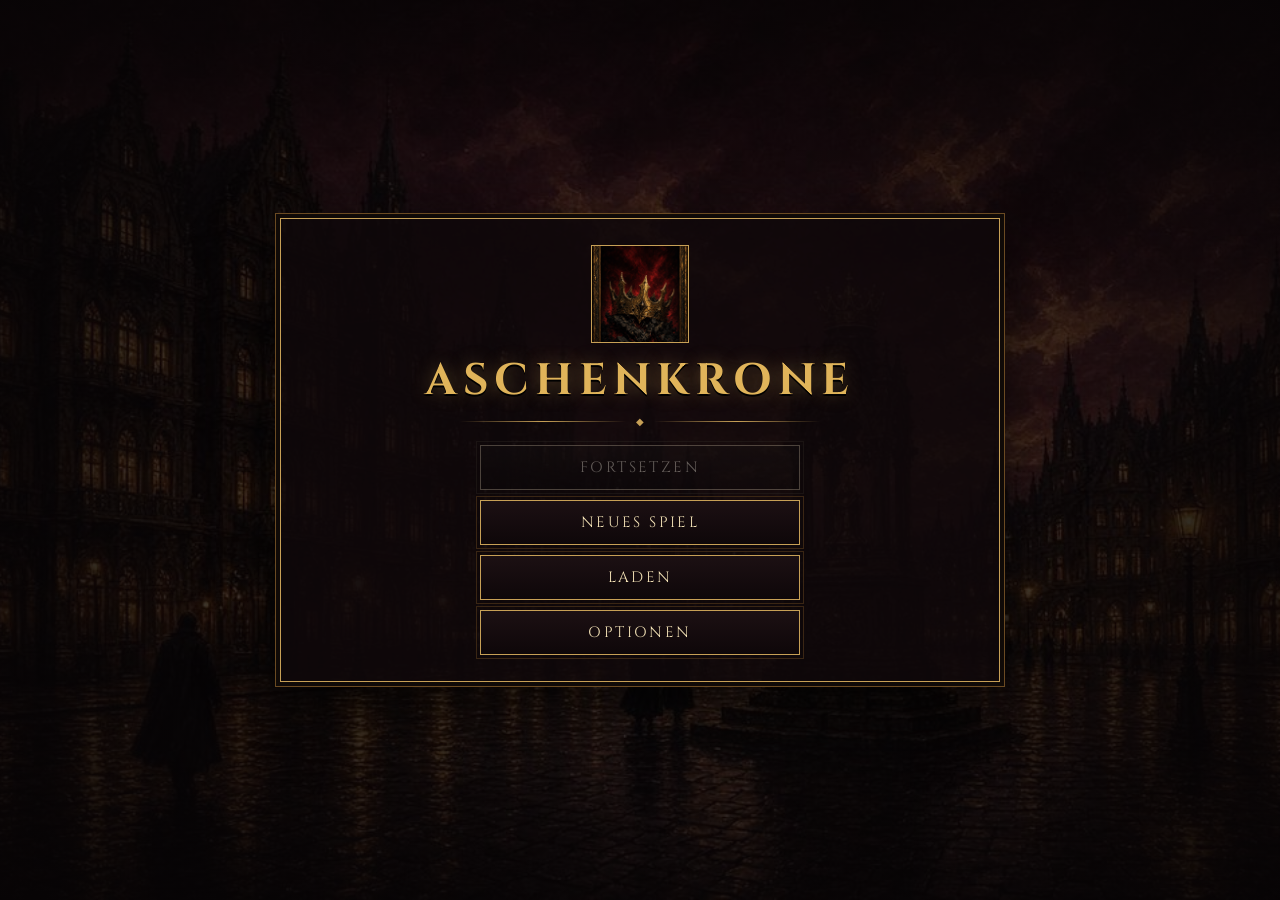
<file: index.html>
<!DOCTYPE html>
<html lang="de">
<head>
  <meta charset="utf-8" />
  <title>Aschenkrone</title>
  <link rel="icon" type="image/png" href="assets/ui/favicon.png" />
  <meta http-equiv="refresh" content="0; url=web/index.html" />
  <script>location.replace("web/index.html");</script>
</head>
<body>
  <p>Weiter zu <a href="web/index.html">Aschenkrone</a> …</p>
</body>
</html>
</file>
<file: web/style.css>
html,body{height:100%;margin:0;background:#070405;color:#f3e2b6;font-family:Georgia,serif}
#shell,#menu{height:100%}
#menu{display:flex;align-items:center;justify-content:center}
.cardbox{width:min(720px,92vw);background:#140c10;border:1px solid #c7a056;padding:18px}
.grid{display:grid;grid-template-columns:1fr 1fr;gap:8px}
.faces{grid-template-columns:repeat(4,1fr)}
.card{border:1px solid #8a6a2e;padding:8px;cursor:pointer}
.card.active{border-color:#e0b45a}
.card img{width:100%;height:120px;object-fit:cover;object-position:center top;display:block}
.btn,button{background:#1a1010;color:#f3e2b6;border:1px solid #c7a056;padding:6px 8px;cursor:pointer}
input{width:100%;background:#10090b;color:#f3e2b6;border:1px solid #8a6a2e;padding:8px}
#shell{display:none;grid-template-columns:22% 1fr 22%;grid-template-rows:36px 1fr 34%;grid-template-areas:"chrome chrome chrome" "face scene hero" "map talk hero"}
#shell.on{display:grid}
#chrome{grid-area:chrome;display:flex;align-items:center;gap:10px;padding:0 12px;background:#12090b;border-bottom:1px solid #c7a056;letter-spacing:.18em;text-transform:uppercase;font-size:11px;color:#e0b45a}
#chrome .grow{flex:1}
.pane{min-width:0;min-height:0;display:flex;flex-direction:column;background:#10090b}
#pane-face{grid-area:face;border-right:1px solid #8a6a2e}
#pane-scene{grid-area:scene}
#pane-hero{grid-area:hero;border-left:1px solid #8a6a2e}
#pane-map{grid-area:map;border-top:1px solid #8a6a2e;border-right:1px solid #8a6a2e}
#pane-talk{grid-area:talk;border-top:1px solid #8a6a2e}
.rail{flex:0 0 28px;display:flex;align-items:center;padding:0 12px;font-size:10px;letter-spacing:.16em;text-transform:uppercase;color:#e0b45a;border-bottom:1px solid #6a4a22}
.pane-body{flex:1;overflow:auto;padding:10px}
.pane-body.flush{padding:0;position:relative;overflow:hidden}
.scene,.mapwrap{position:absolute;inset:0;background:#12090b}
.mapwrap{background:#12090b center/cover no-repeat}
#scene-art{position:absolute;inset:0;width:100%;height:100%;object-fit:cover;object-position:center center;z-index:0;pointer-events:none;display:block}
.place-name{position:absolute;left:12px;top:12px;z-index:6;background:rgba(12,7,8,.82);border:1px solid #c7a056;padding:4px 8px;font-size:12px;letter-spacing:.12em;text-transform:uppercase}
.place-blurb{position:absolute;left:12px;bottom:12px;z-index:6;max-width:55%;font-size:13px}
.spot{position:absolute;z-index:5;transform:translate(-50%,-100%);width:76px;border:0;background:transparent;color:#f3e2b6;display:flex;flex-direction:column;align-items:center;gap:3px;padding:0}
.spot .shield{width:54px;height:66px;clip-path:polygon(14% 0,86% 0,100% 14%,94% 68%,50% 100%,6% 68%,0 14%);overflow:hidden;background:#1a1010}
.spot img{width:100%;height:100%;object-fit:cover;object-position:center 10%}
.spot .tag{background:rgba(12,7,8,.92);border:1px solid #c7a056;padding:1px 6px;font-size:10px}
.spot.away{opacity:.62}
.arch,.pin{position:absolute;z-index:4;transform:translate(-50%,-100%);border:1px solid #c7a056;background:rgba(12,7,8,.88);color:#f3e2b6;font-size:10px;letter-spacing:.08em;text-transform:uppercase;padding:6px 8px;cursor:pointer}
.arch{border-radius:40px 40px 8px 8px}
.pin.here{color:#e0b45a}
#narr-art{width:100%;object-fit:cover;object-position:center center;border:1px solid #8a6a2e}
#portrait{object-fit:contain;object-position:center top;border:1px solid #8a6a2e;display:block;background:transparent;width:auto;height:auto;max-width:100%;max-height:240px;margin:8px auto 0}
#pane-face .pane-body{overflow:hidden;display:flex;flex-direction:column;min-height:0}
#face-fill{flex:1 1 auto;min-height:0;display:flex;flex-direction:column;align-items:center;overflow:hidden;background:transparent}
#face-art{object-fit:contain;object-position:center top;border:1px solid #8a6a2e;display:block;background:transparent;width:70%;height:46%;max-width:78%;flex:0 0 auto;min-height:0;margin:8px auto 4px}
#narr-art{max-height:180px;margin-bottom:10px}
.statline{display:flex;justify-content:space-between;margin:4px 0;font-size:13px}
.hero-acts{display:flex;gap:8px;margin-top:10px;flex:0 0 auto}
.seal-act{flex:1;min-height:48px}
.hero-log{flex:0 0 160px;height:160px;max-height:160px;margin-top:10px;overflow-x:hidden;overflow-y:auto;border:1px solid #c7a056;padding:8px;font-size:12px;box-sizing:border-box}
#talk-line{font-size:18px;line-height:1.35;min-height:3.6em;white-space:pre-wrap}
#pane-face .pane-body,#pane-talk .pane-body{background-color:transparent;background-repeat:no-repeat;background-size:cover;background-position:center}
#pane-face{background:#10090b center/cover no-repeat}
#pane-talk .pane-body{background-position:center bottom}
#face-fill{position:relative;background:transparent;padding:6px}
#face-title,#face-name,#face-bond,#face-hint{background:rgba(12,7,8,.32);padding:2px 4px}
#talk-who,#talk-line{position:relative;background:rgba(12,7,8,.78);padding:4px 6px}
.paperdoll{position:relative;flex:0 1 auto;align-self:center;height:100%;max-height:100%;width:auto;aspect-ratio:604/900;max-width:50%;min-width:0;min-height:0;overflow:hidden;background:#140c10;border:1px solid #8a6a2e}
.doll-art{position:absolute;inset:0;display:block;width:100%;height:100%;object-fit:contain;object-position:center center;z-index:0;pointer-events:none}
.eq-slot{position:absolute;z-index:2;width:min(68px,22%);height:auto;aspect-ratio:1;transform:translate(-50%,-50%);border:1px solid #c7a056;background:rgba(12,7,8,.82);color:#f3e2b6;padding:2px;display:flex;flex-direction:column;align-items:center;justify-content:flex-end;overflow:hidden}
.eq-slot img{width:100%;flex:1 1 auto;min-height:0;height:0;object-fit:contain}
.eq-slot span{font-size:9px;line-height:1.15;text-align:center}
#talk-choices{display:flex;flex-wrap:wrap;gap:6px}
.bar{height:8px;background:#2a1812;border:1px solid #8a6a2e}
.bar i{display:block;height:100%;background:#e0b45a}
#scene-sheet,#narrator,#overlay{position:absolute;z-index:12}
#scene-sheet{inset:0;background:rgba(10,6,7,.94);display:flex;flex-direction:column}
#scene-sheet[hidden],#narrator[hidden],#overlay[hidden],#face-fill[hidden],#combat-acts[hidden]{display:none!important}
.sheet-bar{display:flex;justify-content:space-between;padding:8px 12px;border-bottom:1px solid #c7a056;color:#e0b45a}
#sheet-body{flex:1;min-height:0;overflow:hidden;padding:12px;display:flex;flex-direction:column}
.sheet-split{display:grid;grid-template-columns:minmax(0,1fr) minmax(0,1fr);gap:12px}
.bag-layout{flex:1 1 auto;height:100%;max-height:100%;min-height:0;display:flex;flex-direction:row;align-items:center;gap:12px;width:100%;min-width:0;overflow:hidden}
#bag-list{flex:1 1 auto;min-width:120px;height:100%;min-height:0;overflow:auto;display:flex;flex-direction:column;align-content:flex-start;gap:8px}
#bag-list .card{flex:0 0 auto}
#bag-list{display:grid;grid-template-columns:repeat(auto-fill,minmax(92px,1fr));grid-auto-rows:min-content;align-content:start}
.tile{display:flex;flex-direction:column;align-items:center;gap:4px;text-align:center;padding:6px}
.tile .tile-art{width:100%;aspect-ratio:1;display:flex;align-items:center;justify-content:center;background:#140c10;border:1px solid #6a4a22;overflow:hidden}
.tile .tile-art img{width:100%;height:100%;object-fit:contain;display:block}
.tile b{font-size:12px;font-weight:normal}
.eq-slot.worn{border-color:#e0b45a}
#chrome .topstat{display:flex;gap:6px;align-items:baseline;padding:0 6px;border-left:1px solid #6a4a22}
#chrome .topstat em{font-style:normal;opacity:.7}
#chrome .topstat b{font-weight:normal;color:#f3e2b6;letter-spacing:.08em}
#save-slots{display:flex;flex-direction:column;gap:6px;margin:6px 0 10px}
#narrator{inset:8% 10%;display:flex}
.scroll{flex:1;background:#e8d2a8 center/cover;color:#2a1812;padding:28px 32px 64px;position:relative}
#narr-close{position:absolute;left:50%;bottom:12px;transform:translateX(-50%)}
#overlay{position:fixed;inset:0;background:rgba(7,4,5,.62);display:flex;align-items:center;justify-content:center}
.overlay-card{width:min(640px,90vw);background:#140c10;border:1px solid #c7a056}
.rest-btn{position:absolute;right:12px;bottom:12px;z-index:6}
.tiny{font-size:12px;opacity:.85}
h1,h2{font-weight:normal}
.stall{border-radius:2px;background:rgba(20,12,16,.92);color:#e0b45a;border-color:#e0b45a;transform:translate(-50%,-50%)}
.trade-gold{color:#e0b45a;margin-bottom:8px;letter-spacing:.08em}
.trade-gold b{font-weight:normal;color:#f3e2b6}
.trade-layout{flex:1 1 auto;min-height:0;display:grid;grid-template-columns:minmax(0,1fr) minmax(0,1fr);gap:12px}
.trade-col{min-height:0;overflow:auto}
.trade-col h3{margin:0 0 6px;font-weight:normal;font-size:13px;color:#e0b45a;letter-spacing:.12em;text-transform:uppercase}
.tile-grid{display:grid;grid-template-columns:repeat(auto-fill,minmax(92px,1fr));gap:8px;align-content:start}
.tile.poor{opacity:.42}
.tile.locked{opacity:.55;cursor:default}
.tile.worn{border-color:#e0b45a}
.trade-detail{flex:0 0 auto;margin-top:10px;border-top:1px solid #8a6a2e;padding-top:8px;min-height:64px}
.trade-act{margin-top:6px}
button:disabled{opacity:.45;cursor:not-allowed}
#item-tip{position:fixed;z-index:50;max-width:280px;background:#0b0607;border:1px solid #c7a056;color:#f3e2b6;padding:8px 10px;font-size:12px;line-height:1.4;pointer-events:none;box-shadow:0 4px 14px rgba(0,0,0,.6)}
#item-tip[hidden]{display:none}
#item-tip b{color:#e0b45a;font-weight:normal;font-size:13px}
#item-tip .tip-fx{color:#e0b45a}
#item-tip .tip-cmp{margin-top:4px;border-top:1px solid #6a4a22;padding-top:4px}
#item-tip .tip-up{color:#8fcf6f}
#item-tip .tip-down{color:#e0705a}
/* Nebenort: Torbogen mit pass-Bild */
.arch.pass-arch{padding:3px;display:flex;flex-direction:column;align-items:center;gap:3px}
.arch.pass-arch .pass-img{display:block;width:56px;height:72px;border-radius:28px 28px 3px 3px;background:#12090b center/cover no-repeat;border:1px solid #c7a056}
.arch.pass-arch .tag{font-size:9px}
.pass-back{transform:translate(-50%,-100%)}
/* Leere Gesprächsfelder ohne Balken */
#talk-who:empty,#talk-line:empty{display:none}
/* Startfenster */
#menu{position:relative;background:#070405 url("../assets/locations/aschenstadt.jpg") center/cover no-repeat}
#menu::before{content:"";position:absolute;inset:0;background:radial-gradient(ellipse at center,rgba(7,4,5,.45) 0%,rgba(7,4,5,.82) 60%,rgba(7,4,5,.96) 100%)}
#menu .cardbox{position:relative;z-index:1;background:rgba(14,8,10,.86);border:1px solid #c7a056;box-shadow:0 0 0 4px rgba(7,4,5,.9),0 0 0 5px #6a4a22,0 18px 60px rgba(0,0,0,.8);padding:26px 28px;text-align:center}
.menu-logo{display:block;width:96px;height:96px;object-fit:cover;margin:0 auto 8px;border:1px solid #c7a056}
.menu-title{font-family:"AkSZ","Cinzel",Georgia,serif;font-weight:700;font-size:44px;letter-spacing:.14em;color:#e0b45a;margin:4px 0 6px;text-shadow:0 2px 0 #000,0 0 18px rgba(224,180,90,.35)}
.menu-rule{display:flex;align-items:center;gap:10px;margin:0 auto 18px;width:min(360px,80%);color:#c7a056;font-size:10px}
.menu-rule::before,.menu-rule::after{content:"";flex:1;height:1px;background:linear-gradient(90deg,transparent,#c7a056,transparent)}
#root-menu,#options-menu{display:flex;flex-direction:column;align-items:center;gap:10px}
#root-menu[hidden],#options-menu[hidden]{display:none}
.menu-btn{width:min(320px,80vw);font-family:"AkSZ","Cinzel",Georgia,serif;font-size:15px;letter-spacing:.16em;text-transform:uppercase;color:#f3e2b6;background:linear-gradient(#1c1013,#0e0709);border:1px solid #c7a056;outline:1px solid #3a2614;outline-offset:3px;padding:11px 18px;cursor:pointer;transition:background .2s,color .2s,box-shadow .2s,outline-color .2s}
.menu-btn:hover:not(:disabled),.menu-btn:focus-visible{color:#120a0b;background:linear-gradient(#e0b45a,#a87a32);box-shadow:0 0 16px rgba(224,180,90,.45);outline-color:#c7a056}
.menu-btn:disabled{opacity:.38;filter:grayscale(.7)}
.menu-note{font-family:"AkSZ","Cinzel",Georgia,serif;color:#c7a056;letter-spacing:.08em;margin:6px 0 8px}
/* ---- Konzepte (systeme.js) ---- */
#sheet-body.scroll{overflow-y:auto;display:block}
#daily-acts{position:absolute;left:12px;bottom:12px;z-index:6;display:flex;flex-wrap:wrap;gap:6px;max-width:70%}
#daily-acts[hidden]{display:none}
#daily-acts button small{opacity:.75}
.bar.wk i{background:#7aa6c8}
.dbg{color:#9fd39f;font-size:.85em}
.sheet-h{margin:12px 0 6px}
.perk{margin:4px 0;padding:6px 8px}
.perk.ruht{opacity:.5}
.perk .tiny{opacity:.85}
.choice-grid{display:grid;grid-template-columns:repeat(auto-fill,minmax(160px,1fr));gap:8px;margin:8px 0}
.zeichen-row{display:flex;gap:8px;justify-content:center;margin-top:8px;flex-wrap:wrap}
.z-slot{width:64px;height:64px;border:1px solid #8a6a2e;background:#1a0f0c center/cover no-repeat;position:relative;color:#e8d6b0;font-size:10px;display:flex;align-items:flex-end;justify-content:center;text-align:center;padding:0;cursor:pointer}
.z-slot.leer{opacity:.6}
.z-slot.locked{opacity:.3;cursor:default}
.victory-art{max-width:220px;max-height:160px;display:block;margin:0 auto 6px}
#sheet-body > .bag-layout{height:auto;flex:1 1 0}
#bag-zeichen{flex:0 0 auto;margin-top:6px}
.hero-acts{flex-wrap:wrap}
/* ==== Korrekturliste Nico (Stil wie Startfenster 5f10588: Gold auf Schwarz, Cinzel) ==== */
.cr-h,.opt-h,#scene-sheet h3,.sheet-bar,.rail{font-family:"AkSZ","Cinzel",Georgia,serif}
.cr-h{color:#e0b45a;letter-spacing:.16em;text-transform:uppercase;font-size:12px;margin:14px 0 6px;display:flex;align-items:center;justify-content:center;gap:8px}
.cr-h::before,.cr-h::after{content:"";flex:1;height:1px;background:linear-gradient(90deg,transparent,#6a4a22,transparent)}
.cr-sub{text-transform:none;letter-spacing:.04em;color:#c7a056}
#new-menu,#load-menu{text-align:center}
#new-menu input{font-family:"AkSZ","Cinzel",Georgia,serif;text-align:center;font-size:16px;letter-spacing:.08em;border-color:#c7a056;background:rgba(7,4,5,.7);box-sizing:border-box}
#new-menu input.needed{border-color:#e0705a;box-shadow:0 0 10px rgba(224,112,90,.45)}
.name-hint{color:#f0a080;font-size:13px;margin-top:6px;font-family:"AkSZ","Cinzel",Georgia,serif;letter-spacing:.04em}
.name-hint[hidden]{display:none}
.menu-btn.small{width:auto;min-width:150px;font-size:13px;padding:8px 14px}
.menu-btn.active{color:#120a0b;background:linear-gradient(#e0b45a,#a87a32)}
#gender-pick,.cr-acts{display:flex;gap:12px;justify-content:center}
.cr-acts{margin-top:18px}
#portrait-grid.faces{grid-template-columns:repeat(3,1fr);gap:12px}
#portrait-grid .card.face{padding:3px;border:1px solid #6a4a22;background:#0e0709;transition:border-color .2s,box-shadow .2s}
#portrait-grid .card.face img{height:170px}
#portrait-grid .card.face.active{border-color:#e0b45a;box-shadow:0 0 0 1px #e0b45a,0 0 18px rgba(224,180,90,.45)}
#points-grid{display:flex;flex-direction:column;gap:6px;align-items:center}
.pt-row{display:grid;grid-template-columns:120px 34px 46px 34px;align-items:center;gap:6px;font-family:"AkSZ","Cinzel",Georgia,serif}
.pt-row .pt-name{text-align:left;letter-spacing:.08em}
.pt-row button{padding:3px 0;font-size:16px;background:linear-gradient(#1c1013,#0e0709)}
.pt-row .pt-val{color:#e0b45a;font-size:18px;font-weight:normal}
#menu .cardbox{max-height:94vh;overflow:auto;box-sizing:border-box}
/* Laden */
#slots{display:flex;flex-direction:column;gap:10px;align-items:center;margin:4px 0 16px}
.slot-card{width:min(420px,84vw);box-sizing:border-box;text-align:left;background:linear-gradient(#1c1013,#0e0709);border:1px solid #c7a056;outline:1px solid #3a2614;outline-offset:3px;padding:10px 14px;transition:box-shadow .2s,background .2s}
.slot-card b{font-family:"AkSZ","Cinzel",Georgia,serif;color:#e0b45a;letter-spacing:.14em;text-transform:uppercase;font-weight:normal;font-size:13px}
.slot-card .slot-hero{float:right;font-family:"AkSZ","Cinzel",Georgia,serif;letter-spacing:.06em}
.slot-card:hover:not(.empty){box-shadow:0 0 16px rgba(224,180,90,.35);background:linear-gradient(#2a1814,#140a0b)}
.slot-card.empty{opacity:.5;cursor:default}
/* Optionen im Spiel */
#overlay{background:radial-gradient(ellipse at center,rgba(7,4,5,.55),rgba(7,4,5,.9))}
.overlay-card{background:rgba(14,8,10,.95);box-shadow:0 0 0 4px rgba(7,4,5,.9),0 0 0 5px #6a4a22,0 18px 60px rgba(0,0,0,.8)}
.overlay-card .sheet-bar{align-items:center}
.ov-title{font-family:"AkSZ","Cinzel",Georgia,serif;font-size:20px;letter-spacing:.18em;text-transform:uppercase;color:#e0b45a}
#overlay-close,#sheet-close{background:transparent;border:1px solid #6a4a22;color:#c7a056;font-family:"AkSZ","Cinzel",Georgia,serif}
#overlay-body{padding:16px 22px!important}
.opt-h{color:#c7a056;letter-spacing:.14em;text-transform:uppercase;font-size:12px;text-align:center}
#save-slots{align-items:center}
.opt-note{text-align:center;color:#e0b45a;font-family:"AkSZ","Cinzel",Georgia,serif}
.opt-foot{display:flex;justify-content:center;margin-top:10px}
/* Charakterfenster und Blätter */
#pane-hero .pane-body{text-align:center;display:flex;flex-direction:column;overflow:hidden;min-height:0}
.hero-main{flex:1 1 auto;min-height:0;overflow-x:hidden;overflow-y:auto;display:flex;flex-direction:column}
#hero-name{font-family:"AkSZ","Cinzel",Georgia,serif;color:#e0b45a;letter-spacing:.12em;margin:8px 0 2px}
#hero-meta{font-family:"AkSZ","Cinzel",Georgia,serif;letter-spacing:.06em}
#portrait{box-shadow:0 0 0 3px #0b0607,0 0 0 4px #8a6a2e,0 6px 20px rgba(0,0,0,.7)}
.statline{font-family:"AkSZ","Cinzel",Georgia,serif;letter-spacing:.06em}
.seal-act{font-family:"AkSZ","Cinzel",Georgia,serif;letter-spacing:.08em;background:linear-gradient(#1c1013,#0e0709);border-color:#8a6a2e;transition:all .2s}
.seal-act:hover{color:#120a0b;background:linear-gradient(#e0b45a,#a87a32)}
.hero-log{text-align:left;border-color:#6a4a22;background:rgba(7,4,5,.45)}
#scene-sheet{background:radial-gradient(ellipse at top,rgba(28,16,19,.97),rgba(8,5,6,.98));border:1px solid #6a4a22;box-shadow:inset 0 0 0 3px rgba(7,4,5,.9),inset 0 0 0 4px #3a2614}
#scene-sheet .sheet-bar{font-size:16px;letter-spacing:.2em;text-transform:uppercase;align-items:center;background:linear-gradient(rgba(224,180,90,.08),transparent)}
#scene-sheet.trade #sheet-close{display:none}
#scene-sheet h3{color:#e0b45a;font-weight:normal;letter-spacing:.14em;text-transform:uppercase;font-size:13px;border-bottom:1px solid #3a2614;padding-bottom:4px;margin:14px 0 8px}
#sheet-body .card{background:linear-gradient(rgba(28,16,19,.85),rgba(14,8,10,.85));border-color:#4a3218;margin-bottom:6px}
#sheet-body .card b{color:#e0b45a;font-weight:normal;font-family:"AkSZ","Cinzel",Georgia,serif;letter-spacing:.04em}
#sheet-body .card.quest.done{opacity:.6}
.bar{border-color:#6a4a22;background:#1a0f0c}
.bar i{background:linear-gradient(90deg,#a87a32,#e0b45a)}
.bar.hp i{background:linear-gradient(90deg,#7a1e18,#c8402e)}
/* Beutel: Zeichen unter dem Avatar */
.bag-layout{background:center/cover no-repeat;align-items:stretch}
.doll-col{flex:0 0 50%;max-width:50%;display:flex;flex-direction:column;align-items:center;gap:8px;min-height:0}
.doll-col .paperdoll{max-width:100%;border-color:#c7a056;box-shadow:0 0 0 3px #0b0607,0 0 0 4px #6a4a22}
.doll-col #bag-zeichen{margin:0}
.bag-side{flex:1 1 auto;min-width:0;display:flex;flex-direction:column;gap:8px;min-height:0}
.bag-side #bag-list{height:auto;flex:1 1 auto}
.bag-gold{font-family:"AkSZ","Cinzel",Georgia,serif;color:#c7a056;letter-spacing:.12em;text-transform:uppercase;font-size:12px;border-bottom:1px solid #3a2614;padding-bottom:4px}
.bag-gold b{color:#e0b45a;font-weight:normal;font-size:15px}
.z-slot{border-color:#c7a056;box-shadow:0 0 0 2px #0b0607,0 0 0 3px #3a2614;font-family:"AkSZ","Cinzel",Georgia,serif}
.tile{background:linear-gradient(rgba(28,16,19,.85),rgba(14,8,10,.85))}
/* Handel */
.trade-layout{grid-template-columns:minmax(0,1fr) 22px minmax(0,1fr)}
.trade-col{border:1px solid #6a4a22;padding:8px;box-shadow:inset 0 0 0 2px rgba(7,4,5,.9)}
.trade-ware{background:linear-gradient(rgba(60,38,16,.35),rgba(20,12,8,.55))}
.trade-bag{background:linear-gradient(rgba(36,14,18,.45),rgba(14,8,10,.6))}
.trade-col h3{font-family:"AkSZ","Cinzel",Georgia,serif;text-align:center}
.trade-sep{display:flex;align-items:center;justify-content:center;color:#c7a056;background:linear-gradient(transparent,#6a4a22,transparent) center/1px 100% no-repeat}
.trade-sep span{background:#0e0709;padding:4px 0}
.tile.picked{border-color:#e0b45a!important;box-shadow:0 0 0 2px #e0b45a,0 0 18px rgba(224,180,90,.6);background:linear-gradient(rgba(90,62,22,.6),rgba(30,18,10,.8));transform:translateY(-2px)}
.trade-gold{font-family:"AkSZ","Cinzel",Georgia,serif}
/* NPC-Schilder: doppelt so groß, gerahmt, schöner Namensrahmen */
.spot{width:152px;gap:5px}
.spot .shield{width:108px;height:132px;background:linear-gradient(#e0b45a,#6a4a22);padding:3px;box-sizing:border-box;filter:drop-shadow(0 4px 8px rgba(0,0,0,.8))}
.spot .shield img{clip-path:polygon(14% 0,86% 0,100% 14%,94% 68%,50% 100%,6% 68%,0 14%);display:block}
.spot .tag{font-family:"AkSZ","Cinzel",Georgia,serif;font-size:12px;letter-spacing:.1em;color:#e0b45a;padding:3px 12px;background:linear-gradient(#1c1013,#0b0607);border:1px solid #c7a056;outline:1px solid #3a2614;outline-offset:2px;box-shadow:0 3px 8px rgba(0,0,0,.7)}
.spot:hover .shield{background:linear-gradient(#fff0c0,#c7a056)}
/* Gespräch/Kampf: Personenfenster abdunkeln, Bild größer, Rahmen am Bild */
#pane-face{position:relative}
#pane-face.interacting .pane-body{background-image:linear-gradient(rgba(5,3,4,.82),rgba(5,3,4,.9)),var(--none,none)!important}
#pane-face.interacting::after{content:"";position:absolute;inset:28px 0 0 0;background:rgba(5,3,4,.55);pointer-events:none;z-index:0}
#pane-face .pane-body{position:relative;z-index:1}
#face-art{width:auto;height:auto;max-width:90%;max-height:62%;border:2px solid #c7a056;box-shadow:0 0 0 3px #0b0607,0 0 0 4px #6a4a22,0 8px 24px rgba(0,0,0,.8)}
#face-title,#face-name,#face-bond,#face-hint{width:fit-content;max-width:94%;margin:2px auto;text-align:center;background:rgba(12,7,8,.78);padding:2px 8px}
#face-name{font-family:"AkSZ","Cinzel",Georgia,serif;color:#e0b45a;letter-spacing:.1em;margin:4px auto}
#face-bond[hidden]{display:none}
#face-hint:empty,#face-title:empty{display:none}
#talk-who,#talk-line{width:fit-content;max-width:100%;box-sizing:border-box}
#talk-who{font-family:"AkSZ","Cinzel",Georgia,serif;color:#e0b45a;letter-spacing:.08em}
#talk-line{min-height:0;border-left:2px solid #6a4a22}
#pane-talk.interacting .pane-body{background-image:linear-gradient(rgba(5,3,4,.7),rgba(5,3,4,.8)),var(--none,none)}
/* Kampffenster */
#combat-win{position:absolute;inset:4% 6%;z-index:11;display:flex;flex-direction:column;align-items:center;gap:8px;padding:14px 18px;background:#070405 center/cover no-repeat;border:1px solid #c7a056;box-shadow:0 0 0 4px rgba(7,4,5,.9),0 0 0 5px #6a4a22,0 18px 60px rgba(0,0,0,.85)}
#combat-win[hidden]{display:none}
.cw-title{font-family:"AkSZ","Cinzel",Georgia,serif;color:#e0b45a;letter-spacing:.3em;text-transform:uppercase;font-size:18px;text-shadow:0 2px 0 #000}
.cw-arena{flex:1;min-height:0;width:100%;display:flex;align-items:center;justify-content:space-around;gap:10px}
.cw-vs{font-size:22px;color:#c7a056;text-shadow:0 0 12px rgba(224,180,90,.6)}
.cw-side{position:relative;display:flex;flex-direction:column;align-items:center;gap:5px;width:38%;max-height:100%}
.cw-frame{border:2px solid #c7a056;box-shadow:0 0 0 3px #0b0607,0 0 0 4px #6a4a22,0 8px 24px rgba(0,0,0,.8);line-height:0;background:#0b0607}
.cw-art{max-width:100%;max-height:34vh;width:auto;height:auto;display:block}
.cw-name{font-family:"AkSZ","Cinzel",Georgia,serif;color:#e0b45a;letter-spacing:.12em;background:rgba(7,4,5,.8);padding:2px 10px}
.cw-bar{width:100%;height:12px;border:1px solid #c7a056;background:#1a0f0c;box-shadow:0 0 0 2px #0b0607}
.cw-bar i{display:block;height:100%;transition:width .35s ease}
.cw-hero .cw-bar i{background:linear-gradient(90deg,#7a1e18,#d04a30)}
.cw-foe .cw-bar i{background:linear-gradient(90deg,#4a1010,#b02820)}
.cw-hp{font-size:12px;font-family:"AkSZ","Cinzel",Georgia,serif;background:rgba(7,4,5,.7);padding:0 6px}
.cw-log{width:min(560px,100%);background:rgba(7,4,5,.78);border:1px solid #6a4a22;padding:6px 10px;font-size:13px;min-height:3.6em}
.cw-acts{display:flex;gap:12px}.cw-acts[hidden]{display:none}
.cw-acts .menu-btn{width:auto;min-width:150px;font-size:13px;padding:8px 14px}
.cw-side.hit .cw-frame{animation:cwflicker .45s}
.cw-side.heal .cw-frame{animation:cwheal .6s}
#combat-win.shake{animation:cwshake .35s}
@keyframes cwflicker{0%,100%{filter:none}20%{filter:brightness(2.2) sepia(1) hue-rotate(-30deg)}45%{filter:brightness(.5)}70%{filter:brightness(1.8)}}
@keyframes cwheal{50%{filter:brightness(1.5) sepia(.6) hue-rotate(60deg)}}
@keyframes cwshake{0%,100%{transform:none}20%{transform:translate(-5px,2px)}40%{transform:translate(5px,-2px)}60%{transform:translate(-3px,1px)}80%{transform:translate(3px,0)}}
.cw-fx{position:absolute;z-index:3;width:44px;height:44px;font-size:30px;line-height:44px;text-align:center;pointer-events:none;color:#ffe2a0;text-shadow:0 0 10px #ff9a30,0 0 2px #000}
.cw-fx img{width:100%;height:100%;object-fit:contain;filter:drop-shadow(0 0 8px rgba(255,170,60,.8))}
.cw-fx.to-foe{animation:fxfoe .8s ease-out forwards}
.cw-fx.to-hero{animation:fxhero .8s ease-out forwards}
@keyframes fxfoe{0%{left:-60%;bottom:40%;opacity:0;transform:scale(.6) rotate(-30deg)}30%{opacity:1}85%{left:45%;bottom:12px;opacity:1;transform:scale(1.2) rotate(15deg)}100%{left:45%;bottom:12px;opacity:0;transform:scale(1.6)}}
@keyframes fxhero{0%{left:140%;bottom:40%;opacity:0;transform:scale(.6) rotate(30deg)}30%{opacity:1}85%{left:45%;bottom:12px;opacity:1;transform:scale(1.2) rotate(-15deg)}100%{left:45%;bottom:12px;opacity:0;transform:scale(1.6)}}
.fx-feuerball{color:#ffb060}.fx-eis{color:#a0e0ff;text-shadow:0 0 10px #50a0ff}.fx-heilung{color:#9fe39f;text-shadow:0 0 10px #40c040}.fx-gift{color:#a0e070;text-shadow:0 0 10px #60a020}.fx-fluch{color:#c090ff;text-shadow:0 0 10px #8040c0}
/* Karte im Kampf nicht zeigen */
#shell.fighting #map{background-image:none!important}
#shell.fighting #map > *{display:none}
#shell.fighting #map::after{content:"Im Kampf";position:absolute;inset:0;display:flex;align-items:center;justify-content:center;font-family:"AkSZ","Cinzel",Georgia,serif;letter-spacing:.3em;text-transform:uppercase;color:#6a4a22}
#shell.fighting #combat-acts{display:none!important}
/* ===== Ausbesserung 2 ===== */
/* Erstellung: zwei Schritte, Bilder ganz (3:4, nicht beschnitten) */
.cr-step{font-family:"AkSZ","Cinzel",Georgia,serif;color:#8a6a2e;letter-spacing:.24em;text-transform:uppercase;font-size:11px;margin-bottom:4px}
#cr-p1[hidden],#cr-p2[hidden]{display:none}
#portrait-grid .card.face img{height:auto;aspect-ratio:3/4;object-fit:contain;object-position:center;background:#0b0607;max-height:46vh}
#cr-p2 #points-grid{min-height:180px}
/* Bitten, Werte, Zeichen: Beutel-Stil mit kräftigerem Kontrast (Beutel bleibt unverändert) */
#sheet-body.fancy{background:center/cover no-repeat;padding:16px 22px;color:#fff1d2}
#sheet-body.fancy h3{color:#f0c66a;font-family:"AkSZ","Cinzel",Georgia,serif;font-weight:700;font-size:14px;letter-spacing:.18em;border-bottom:1px solid #8a6a2e;text-shadow:0 1px 0 #000}
#sheet-body.fancy .card{background:linear-gradient(rgba(30,18,14,.92),rgba(12,7,8,.94));border:1px solid #8a6a2e;box-shadow:0 0 0 2px #0b0607,0 0 0 3px #3a2614,0 4px 12px rgba(0,0,0,.6);color:#fff1d2;font-size:14px;margin-bottom:10px;padding:9px 12px}
#sheet-body.fancy .card b{color:#ffd57a;font-weight:600}
#sheet-body.fancy .tiny{color:#e8d3a6;opacity:1;font-size:12px}
#sheet-body.fancy .card[data-vtip]{cursor:help}
#sheet-body.fancy .card[data-vtip]:hover{border-color:#e0b45a}
#sheet-body.fancy button{font-family:"AkSZ","Cinzel",Georgia,serif;border-color:#c7a056;color:#ffe7b0}
#sheet-body.fancy .z-slot{color:#ffe7b0;text-shadow:0 1px 2px #000}
.vnum{font-family:"AkSZ","Cinzel",Georgia,serif;color:#fff;font-weight:700;margin-left:6px;background:rgba(224,180,90,.16);border:1px solid #6a4a22;padding:0 6px}
/* Handel: Ware links, Beutel rechts, an ui/handel_bg.jpg ausgerichtet (Prozent, skaliert mit) */
#scene-sheet.trade-bg #sheet-body{position:relative;padding:0;background:#070405 center/100% 100% no-repeat}
#scene-sheet.trade-bg .trade-layout{position:absolute;inset:0;display:block}
#scene-sheet.trade-bg .trade-col{position:absolute;top:4.5%;bottom:4.5%;border:0;box-shadow:none;background:transparent;padding:2.2% 2.4%;display:flex;flex-direction:column;min-height:0;overflow:hidden}
#scene-sheet.trade-bg .trade-ware{left:3%;right:53.1%}
#scene-sheet.trade-bg .trade-bag{left:53.3%;right:2.4%}
#scene-sheet.trade-bg .trade-sep{display:none}
#scene-sheet.trade-bg .tile-grid{flex:1 1 auto;min-height:0;overflow:auto}
#scene-sheet.trade-bg .trade-detail{flex:0 0 auto;margin-top:8px;background:rgba(7,4,5,.7)}
.trade-col h3{font-weight:700!important;color:#f0c66a!important;font-size:14px!important;text-shadow:0 1px 0 #000}
.trade-col .tile b{font-weight:600;color:#fff1d2;font-size:12.5px}
.trade-col .tile .tiny{color:#f0c66a;opacity:1;font-weight:600}
.trade-col .tile{border-color:#8a6a2e;background:linear-gradient(rgba(30,18,14,.92),rgba(12,7,8,.94))}
.trade-gold{font-weight:700;color:#f0c66a;margin:0 0 8px;font-size:13px;letter-spacing:.12em;text-transform:uppercase}
.trade-gold b{color:#fff;font-weight:700;font-size:15px}
.trade-detail{color:#fff1d2;font-size:13.5px}
.trade-detail b{color:#ffd57a}
.trade-detail .tiny{color:#e8d3a6;opacity:1}
.trade-hint{color:#ff9a7a!important}
/* Ortsaktionen (Jagen u. a.) rechts unten, nicht über dem Ortstext */
#daily-acts{left:auto;right:12px;justify-content:flex-end;max-width:40%}
.place-blurb{max-width:52%}
/* NPC-Schilder: verkleinert, wenn viele an einem Ort stehen */
.spot.crowded{transform:translate(-50%,-100%) scale(var(--spot-scale,1));transform-origin:50% 100%}
/* Kampffenster: Gegner links, Held rechts, Effekte auf dem Bild, kleiner Log, schmaler Balken */
.cw-frame{position:relative;overflow:visible}
.cw-frame.shake{animation:cwshake .35s}
#combat-win.shake{animation:none}
.cw-bar{position:relative;height:9px;width:80%}
.cw-bar .cw-hp{position:absolute;right:0;top:11px;font-size:11px;padding:0 4px;line-height:1.3}
.cw-side{gap:4px}
.cw-name{margin-top:2px}
.cw-art{max-height:28vh}
.cw-arena{flex:1 1 auto;padding-bottom:18px}
.cw-log{flex:0 0 auto;font-size:11px;line-height:1.35;min-height:0;max-height:4.3em;overflow:hidden;padding:3px 10px;color:#e8d3a6}
.cw-result{font-family:"AkSZ","Cinzel",Georgia,serif;text-align:center;color:#fff1d2;background:rgba(7,4,5,.82);border:1px solid #c7a056;padding:6px 18px;font-size:13px}
.cw-result b{color:#ffd57a;letter-spacing:.14em;text-transform:uppercase;font-size:15px}
.cw-result[hidden],.cw-end[hidden]{display:none}
.cw-end .menu-btn{width:auto;min-width:150px}
.cw-foe.dead .cw-art{filter:grayscale(.85) brightness(.55)}
.cw-fx{left:50%;top:40%;margin:-22px 0 0 -22px}
.cw-fx.to-foe{animation:fxin-r .8s ease-out forwards}
.cw-fx.to-hero{animation:fxin-l .8s ease-out forwards}
@keyframes fxin-r{0%{transform:translateX(220%) scale(.6) rotate(30deg);opacity:0}30%{opacity:1}85%{transform:translateX(0) scale(1.2) rotate(-10deg);opacity:1}100%{transform:scale(1.6);opacity:0}}
@keyframes fxin-l{0%{transform:translateX(-220%) scale(.6) rotate(-30deg);opacity:0}30%{opacity:1}85%{transform:translateX(0) scale(1.2) rotate(10deg);opacity:1}100%{transform:scale(1.6);opacity:0}}
/* Charakterfenster im Kampf: Name und Grad, Verbrauch als Kacheln */
#pane-hero.fight .portrait,#pane-hero.fight .statline,#pane-hero.fight #hpbar{display:none}
#pane-hero.fight .hero-main{overflow:hidden}
#pane-hero.fight #hero-name,#pane-hero.fight #hero-meta{flex:0 0 auto}
#fight-items[hidden]{display:none}
#fight-items{margin:10px 0;flex:1 1 auto;min-height:0;overflow-x:hidden;overflow-y:auto}
.fi-h{font-family:"AkSZ","Cinzel",Georgia,serif;color:#f0c66a;letter-spacing:.16em;text-transform:uppercase;font-size:12px;border-bottom:1px solid #3a2614;margin-bottom:6px;position:sticky;top:0;background:#10090b;z-index:1}
.fi-grid{display:grid;grid-template-columns:repeat(auto-fill,minmax(72px,1fr));gap:6px}
.fi-tile{display:flex;flex-direction:column;align-items:center;gap:3px;padding:4px;background:linear-gradient(rgba(30,18,14,.92),rgba(12,7,8,.94));border:1px solid #8a6a2e}
.fi-tile .tile-art{width:100%;aspect-ratio:1;display:flex;align-items:center;justify-content:center;background:#140c10;border:1px solid #6a4a22}
.fi-tile .tile-art img{width:100%;height:100%;object-fit:contain}
.fi-tile b{font-size:11px;font-weight:600;color:#fff1d2}
.fi-tile:hover:not(:disabled){border-color:#e0b45a;box-shadow:0 0 10px rgba(224,180,90,.5)}
/* Rußwolf: Cinzel hat kein ß (zeigt „SS“) – nur das ß kommt aus einer Serifenschrift */
@font-face{font-family:"AkSZ";src:url("sz.ttf") format("truetype");unicode-range:U+00DF,U+1E9E;font-weight:400 900}
#combat-win.ended .cw-log{display:none}
#combat-win.ended .cw-art{max-height:24vh}
.cw-arena{min-height:0}
#sheet-body.fancy .zeichen-row{gap:12px}
#sheet-body.fancy .z-slot{width:96px;height:96px;font-size:11px;display:flex;align-items:flex-end;justify-content:center;background-size:cover;background-position:center}
/* +1-Anzeige (emitDelta) */
#delta-stack { position: fixed; top: 64px; left: 50%; transform: translateX(-50%); z-index: 900; display: flex; flex-direction: column; align-items: center; gap: 6px; pointer-events: none; }
.delta { background: rgba(8,6,4,.92); border: 1px solid #c7a056; color: #f3e2b6; font-family: "AkSZ","Cinzel",Georgia,serif; font-size: 15px; padding: 5px 14px; border-radius: 3px; box-shadow: 0 2px 10px rgba(0,0,0,.7); animation: deltaIn .25s ease-out; transition: opacity .4s, transform .4s; }
.delta--pos { color: #e0b45a; }
.delta--neg { color: #c98a6a; border-color: #8a5a3c; }
.delta--hint { color: #b8b0c8; border-color: #5a5268; font-family: Georgia,serif; font-style: italic; }
.delta--out { opacity: 0; transform: translateY(-8px); }
@keyframes deltaIn { from { opacity: 0; transform: translateY(6px); } to { opacity: 1; transform: none; } }
/* Debug-Testoptionen */
#dbg-acts{display:flex;gap:6px;margin-top:8px;flex-wrap:wrap}
#dbg-acts[hidden]{display:none}
.dbg-act{flex:1;font-family:"AkSZ","Cinzel",Georgia,serif;font-size:11px;letter-spacing:.08em;color:#e0b45a;background:linear-gradient(#1c1013,#0e0709);border:1px dashed #8a6a2e;padding:5px 6px}
.dbg-act:hover{color:#120a0b;background:linear-gradient(#e0b45a,#a87a32)}
.dbg-sec{width:min(420px,86vw);text-align:left;border-top:1px solid #6a4a22;padding-top:8px;margin:6px 0}
.dbg-sec .opt-h{font-family:"AkSZ","Cinzel",Georgia,serif;color:#e0b45a;letter-spacing:.14em;text-transform:uppercase}
.dbg-opt{display:block;color:#f3e2b6;font-size:13px;margin:5px 0;cursor:pointer}
.dbg-opt input{accent-color:#c7a056;width:auto!important;display:inline-block!important;margin:0 6px 0 0;vertical-align:middle}
/* Gesperrter Kartenweg (Grüne Auen) */
.pin.pin-locked,.arch.pin-locked{opacity:.55;filter:grayscale(1);border-style:dashed;cursor:not-allowed}
/* Helle Gebietsbilder (Grüne Auen): Abdunklung, damit Schrift lesbar bleibt */
#shell[data-region=auen] #map.mood::before{content:"";position:absolute;inset:0;background:rgba(12,7,8,.5);pointer-events:none}

/* Spec A 14.10.: Intro mit Bild links, runde Aktionsknöpfe, Bitten-Einblendung, Bitten-Knopf blinkt */
#narrator.art-left .scroll{display:grid;grid-template-columns:38% 1fr;grid-template-rows:auto 1fr auto;column-gap:18px}
#narrator.art-left #narr-art{grid-column:1;grid-row:1/4;max-height:none;height:100%;margin:0;object-fit:cover;object-position:center}
#narrator.art-left .scroll-title{grid-column:2}
#narrator.art-left #narr-text{grid-column:2;overflow:auto;white-space:pre-line;padding-bottom:48px}
.act-round{position:absolute;z-index:6;transform:translate(-50%,-50%);width:76px;border:0;background:transparent;padding:0;display:flex;flex-direction:column;align-items:center;gap:4px;color:#e0b45a;cursor:pointer}
.act-round .ring{width:64px;height:64px;border-radius:50%;overflow:hidden;border:2px solid #c7a056;outline:1px solid #3a2614;outline-offset:2px;box-shadow:0 3px 10px rgba(0,0,0,.8);background:#1a1010}
.act-round .ring img{width:100%;height:100%;object-fit:cover;object-position:center}
.act-round .tag{font-family:"AkSZ","Cinzel",Georgia,serif;font-size:11px;letter-spacing:.08em;background:linear-gradient(#1c1013,#0b0607);border:1px solid #c7a056;padding:2px 8px;white-space:nowrap}
.act-round:hover .ring{border-color:#fff0c0}
.bitte-toast{position:absolute;left:50%;top:12%;transform:translateX(-50%);z-index:20;pointer-events:none;font-family:"AkSZ","Cinzel",Georgia,serif;letter-spacing:.1em;color:#e0b45a;background:linear-gradient(#1c1013,#0b0607);border:1px solid #c7a056;padding:8px 22px;box-shadow:0 4px 14px rgba(0,0,0,.8);transition:opacity .4s}
.bitte-toast.aus{opacity:0}
.seal-act.blink{animation:bitteblink .5s ease-in-out 4}
@keyframes bitteblink{50%{color:#120a0b;background:linear-gradient(#e0b45a,#a87a32)}}
details.bitten-abschnitt>summary{cursor:pointer;font-family:"AkSZ","Cinzel",Georgia,serif;letter-spacing:.08em;margin:10px 0 6px}
/* Spec B 14.10.: Gradaufstieg-Fenster, Grad-Karte, Korruption-/Ruf-Leiste */
#grad-win{position:absolute;inset:10% 14%;z-index:14;background:linear-gradient(#1c1013,#0b0607);border:1px solid #c7a056;outline:1px solid #3a2614;outline-offset:3px;box-shadow:0 8px 30px rgba(0,0,0,.85);padding:22px 26px;overflow:auto;color:#f3e2b6;text-align:center}
#grad-win[hidden]{display:none!important}
#grad-win .grad-titel{font-family:"AkSZ","Cinzel",Georgia,serif;font-size:22px;letter-spacing:.12em;color:#e0b45a}
#grad-win .grad-sub{margin:6px 0 14px;letter-spacing:.08em}
#grad-win .grad-wahl{display:grid;grid-template-columns:1fr 1fr;gap:10px;margin:12px 0}
#grad-win .grad-wahl button{display:flex;flex-direction:column;gap:4px;padding:10px}
#grad-win .grad-wahl button.picked{background:linear-gradient(#e0b45a,#a87a32);color:#120a0b}
#grad-win .grad-ok{margin-top:10px;padding:8px 26px}
.card.grad-karte{border:1px solid #c7a056;margin-bottom:14px;padding:10px 12px}
.bar.korr.k3 i,.bar.korr.k4 i{background:linear-gradient(90deg,#7a4a18,#c87a2e)}
.bar.korr.k5 i,.bar.korr.k6 i{background:linear-gradient(90deg,#5a1414,#a02020)}
.bar.ruf-bar{position:relative}
.bar.ruf-bar i{position:absolute;top:0}
.bar.ruf-bar::after{content:"";position:absolute;left:50%;top:-2px;bottom:-2px;width:1px;background:#c7a056}
#wkbar{margin-top:6px}

/* Atem im Kampf (Addendum Spec B) */
.cw-atem { display: flex; flex-wrap: wrap; align-items: center; justify-content: center; gap: 4px 8px; margin-top: 16px; font-size: 12px; line-height: 1.2; }
.cw-atem-pips { display: inline-flex; gap: 3px; }
.cw-atem-pips i { width: 9px; height: 9px; border-radius: 50%; border: 1px solid #7fb6d8; background: transparent; }
.cw-atem-pips i.voll { background: #7fb6d8; }
.cw-atem-verbrauch { color: #c9a66b; white-space: nowrap; }

/* Build C 14.10.: einheitliche Scrollleisten (schmal, Gold auf Schwarz) */
*{scrollbar-width:thin;scrollbar-color:#c7a056 #0e0709}
::-webkit-scrollbar{width:8px;height:8px}
::-webkit-scrollbar-track{background:#0e0709;border-left:1px solid #3a2614}
::-webkit-scrollbar-thumb{background:linear-gradient(90deg,#8a6a2e,#e0b45a,#8a6a2e);border-radius:4px;border:1px solid #0e0709}
::-webkit-scrollbar-thumb:hover{background:#f0c66a}
::-webkit-scrollbar-corner{background:#0e0709}
/* Handel: nie waagerecht scrollen, Kacheln schrumpfen mit; Leiste am Rand des Seitenrahmens */
.trade-col,.trade-col .tile-grid{overflow-x:hidden!important}
.trade-col .tile-grid{grid-template-columns:repeat(auto-fill,minmax(min(88px,100%),1fr))}
.trade-col .tile{min-width:0;overflow-wrap:break-word;hyphens:auto}
.trade-col .tile b{font-size:clamp(10.5px,.95vw,12.5px)!important}
.trade-col .tile .tile-art{max-width:100%}
#scene-sheet.trade-bg .trade-col{padding-right:.5%}
#scene-sheet.trade-bg .tile-grid{padding-right:calc(1.9% + 4px)}

/* Zeichen-Fenster wie der Beutel; Namen angelegter Dinge nur im Tooltip (Leitung 14.10.) */
.eq-slot.worn span{display:none}
.eq-slot.worn img{height:100%}
.z-slot.worn span{display:none}
.z-gelernt{margin-top:6px}
.z-gelernt .tile{cursor:pointer}
/* Beutel-Liste: dauerhaft nur Name und Anzahl, Wirkung im Tooltip (Leitung 14.10.) */
#bag-list .tile .tiny{display:none}
/* Zeichen-Fenster: Name auf angelegten Zeichen dauerhaft sichtbar (Rest im Tooltip); im Beutel bleibt er verborgen */
#sheet-body .zeichen-row .z-slot.worn span{display:block;width:100%;background:rgba(7,4,5,.78);padding:2px 0;line-height:1.2}
#sheet-body #bag-zeichen.zeichen-row .z-slot.worn span{display:none}
/* Handel: zu teure Ware bleibt erkennbar (dunkle Bilder verschwanden bei Deckkraft .42) */
.trade-col .tile.poor{opacity:1}
.trade-col .tile.poor .tile-art img{opacity:.75;filter:grayscale(.5)}
.trade-col .tile.poor b,.trade-col .tile.poor .tiny{opacity:.55}
/* Klickbild (15.10.): Hotspots unsichtbar, beim Überfahren goldener Schimmer + Name */
svg.klickbild{position:absolute;inset:0;width:100%;height:100%;z-index:3;pointer-events:none}
svg.klickbild .hs{pointer-events:auto;cursor:pointer}
svg.klickbild.gesperrt .hs{pointer-events:none}
svg.klickbild .hs polygon{fill:rgba(224,180,90,0);stroke:rgba(224,180,90,0);stroke-width:2;transition:fill .25s,stroke .25s}
svg.klickbild .hs:hover polygon{fill:rgba(224,180,90,.13);stroke:rgba(240,205,120,.75);filter:drop-shadow(0 0 6px rgba(224,180,90,.8));animation:hsSchimmer 1.6s ease-in-out infinite}
svg.klickbild .hs text{opacity:0;fill:#e0b45a;font-family:"AkSZ","Cinzel",Georgia,serif;font-size:22px;letter-spacing:2px;paint-order:stroke;stroke:#0b0607;stroke-width:5px;transition:opacity .25s;pointer-events:none}
svg.klickbild .hs:hover text{opacity:1}
@keyframes hsSchimmer{0%,100%{fill:rgba(224,180,90,.08)}50%{fill:rgba(224,180,90,.2)}}
/* Liste 8 (15.10.) */
/* (1) Textfenster über dem Ortsfenster (Bild je Geschlecht), Text nur hier; Wahl bleibt im Gesprächsfenster */
#textfenster{position:absolute;left:5%;right:5%;bottom:5%;max-height:46%;z-index:11;overflow:auto;background:#140b0c center/cover no-repeat;border:1px solid #c7a056;outline:1px solid #3a2614;outline-offset:3px;box-shadow:0 8px 24px rgba(0,0,0,.8);padding:22px 30px;color:#f3e2b6}
#textfenster[hidden]{display:none!important}
#textfenster .tf-who{font-family:"AkSZ","Cinzel",Georgia,serif;color:#e0b45a;letter-spacing:.1em;font-size:15px;margin-bottom:8px}
#textfenster .tf-who:empty{display:none}
#textfenster .tf-text{font-size:18px;line-height:1.45;white-space:pre-wrap;text-shadow:0 1px 3px #000}
body.tf-aktiv #talk-line{display:none!important}
#narrator .scroll.tf-bild{color:#f3e2b6;border:1px solid #c7a056;background-size:cover;background-position:center}
#narrator .scroll.tf-bild .scroll-title{color:#e0b45a}
#narrator .scroll.tf-bild #narr-text{text-shadow:0 1px 3px #000}
/* (2) „Neue Bitte erhalten“: unteres Drittel, langsames Blinken */
.bitte-toast{top:auto;bottom:22%;animation:bitteBlinken 1s ease-in-out infinite}
@keyframes bitteBlinken{0%,100%{opacity:1}50%{opacity:.35}}
.bitte-toast.aus{animation:none}
/* (5) Werteprobe */
#talk-choices button.probe-fehlt{opacity:.5;filter:grayscale(1);cursor:not-allowed}
/* (8) Gold unter den Balken */
.hero-gold{margin-top:6px}
.hero-gold span{color:#e0b45a}
/* Textfenster neu (15.10., Nico): fast ganzes Ortsfenster, schmaler Rand, durchscheinend dunkel, optionaler Bildplatz */
#textfenster{left:2.5%;right:2.5%;top:2.5%;bottom:2.5%;max-height:none;background:rgba(10,6,7,.72)!important;display:flex;flex-direction:column;gap:12px;backdrop-filter:none}
#textfenster .tf-bild-slot{max-height:45%;max-width:100%;object-fit:contain;align-self:center;border:1px solid #6a4a22}
#textfenster .tf-bild-slot[hidden]{display:none}
#narrator .scroll.tf-bild{background:rgba(10,6,7,.82)!important}
/* Während einer Interaktion: Schilder, Torbögen, Durchgänge, Hotspots, Ortsaktionen auf dem Bild ausblenden */
body.interaktion #scene .spot,body.interaktion #scene .arch,body.interaktion #scene .act-round,body.interaktion #scene svg.klickbild,body.interaktion #daily-acts,body.interaktion #scene .daily-act,body.interaktion .place-blurb,body.interaktion .place-name{visibility:hidden!important}
/* Saffi (15.10.): Bild rechts im Textfenster, Korruptionsbalken */
#textfenster.bild-rechts{display:block}
#textfenster.bild-rechts .tf-bild-slot{float:right;margin:0 0 12px 18px;max-width:36%;max-height:80%}
.bar.korrbar i{background:linear-gradient(90deg,#5a1a2a,#a0304a)}
#narr-text{white-space:pre-wrap}
#textfenster .tf-text em,#narr-text em{font-style:italic;font-weight:inherit}
/* Ausbesserungen5 (16.10.): Gesprächsknöpfe etwas größer */
#talk-choices button{font-size:15px;padding:9px 18px;min-height:40px}
/* Questmarker links oben am NPC-Schild: ! goldgelb schwankend, ? silber (offen) / goldgelb (abgebbar) */
.spot .tag{position:relative}
.spot .tag .qmark{position:absolute;left:-9px;top:-15px;font-family:Georgia,serif;font-weight:700;font-size:20px;line-height:1;letter-spacing:0;pointer-events:none;text-shadow:0 0 3px #000,0 0 6px rgba(0,0,0,.9);transform-origin:50% 90%}
.spot .tag .qmark.q-angebot{color:#f2c94c;animation:qschwank 2.4s ease-in-out infinite}
.spot .tag .qmark.q-offen{color:#c9ccd3}
.spot .tag .qmark.q-fertig{color:#f2c94c}
@keyframes qschwank{0%,100%{transform:rotate(-12deg)}50%{transform:rotate(12deg)}}
/* ==== Block 4 (21.10.): Einblendungen, Behälter, Gegenstandsmenü, Bitte verfolgen ==== */
.delta--gold { color: #f0cf6a; }
.delta--bond.delta--pos { color: #e8b8a8; }
.item-menu{position:fixed;z-index:950;min-width:180px;max-width:300px;display:flex;flex-direction:column;gap:3px;padding:6px;background:linear-gradient(#1c1013,#0b0607);border:1px solid #c7a056;box-shadow:0 6px 18px rgba(0,0,0,.85)}
.item-menu .im-titel{font-family:"AkSZ","Cinzel",Georgia,serif;color:#e0b45a;letter-spacing:.08em;font-size:13px;padding:2px 4px 5px;border-bottom:1px solid #3a2614;margin-bottom:2px}
.item-menu button{text-align:left;font-size:13px;padding:5px 8px;width:100%}
.item-menu button.aus,.item-menu button:disabled{opacity:.45;cursor:not-allowed;filter:grayscale(1)}
.item-menu .im-grund{font-size:11px;color:#a89a80}
.doll-col{position:relative}
.behaelter-win{position:absolute;inset:0;z-index:5;display:flex;flex-direction:column;gap:6px;padding:8px;background:rgba(10,6,7,.95);border:1px solid #c7a056;box-shadow:0 0 0 3px #0b0607,0 0 0 4px #6a4a22,0 8px 24px rgba(0,0,0,.8)}
.behaelter-win .sheet-bar{display:flex;align-items:center;justify-content:space-between;gap:8px;font-size:14px;letter-spacing:.14em;text-transform:uppercase;color:#e0b45a}
.behaelter-win .bh-list{flex:1 1 auto;min-height:0;overflow:auto;display:grid;grid-template-columns:repeat(auto-fill,minmax(92px,1fr));grid-auto-rows:min-content;gap:8px;align-content:start}
.behaelter-win .bh-hinweis{color:#a89a80}
#bag-list .tile.behaelter{position:relative;border-color:#c7a056}
#bag-list .tile .bh-zahl{position:absolute;right:4px;top:4px;font-size:11px;background:rgba(7,4,5,.85);border:1px solid #6a4a22;padding:0 4px;color:#e0b45a}
#bitten-verfolgen{position:absolute;right:12px;top:12px;z-index:7;max-width:42%;display:flex;flex-direction:column;gap:6px;pointer-events:none;background:rgba(12,7,8,.82);border:1px solid #c7a056;padding:6px 10px;font-size:12px}
#bitten-verfolgen[hidden]{display:none!important}
#bitten-verfolgen b{font-family:"AkSZ","Cinzel",Georgia,serif;color:#e0b45a;font-weight:normal;letter-spacing:.06em}
#bitten-verfolgen .bv-zeile{color:#f3e2b6}
#bitten-verfolgen .bv-zeile.fertig{color:#9fb88a;text-decoration:line-through}
.bitte-verfolgen{display:flex;align-items:center;gap:6px;margin-top:6px;font-size:12px;color:#e0b45a;cursor:pointer}
.bitte-verfolgen input{accent-color:#c7a056}
/* Block 5: Äpfel einzeln pflücken – kleine leuchtende Stellen im Baum */
.act-round.apfel-spot{width:34px;height:34px;gap:0;z-index:7}
.act-round.apfel-spot .ring{width:30px;height:30px;border:2px solid rgba(255,214,120,.95);outline:1px solid rgba(58,38,20,.8);outline-offset:1px;background:radial-gradient(circle,rgba(255,220,140,.35),rgba(255,200,90,.08) 70%);box-shadow:0 0 10px rgba(255,200,90,.85);animation:apfelGlimmen 1.8s ease-in-out infinite}
.act-round.apfel-spot:hover .ring{border-color:#fff4c8;box-shadow:0 0 16px rgba(255,230,150,1)}
@keyframes apfelGlimmen{0%,100%{box-shadow:0 0 6px rgba(255,200,90,.6)}50%{box-shadow:0 0 14px rgba(255,214,120,1)}}
/* Verschieben-Regler (21.10.) */
.item-menu button.gewaehlt{border-color:#e0b45a;color:#fff0c0}
.item-menu .im-regler{margin-top:4px;padding:6px 4px 2px;border-top:1px solid #3a2614;display:flex;flex-direction:column;gap:5px}
.item-menu .im-regler-kopf{font-size:12px;color:#c7a056;letter-spacing:.04em}
.item-menu .im-regler-zeile{display:flex;align-items:center;gap:8px}
.item-menu .im-regler input[type=range]{flex:1;accent-color:#c7a056;min-width:110px}
.item-menu .im-zahl{font-size:13px;color:#fff0c0;min-width:44px;text-align:right;font-variant-numeric:tabular-nums}
.item-menu .im-ok{text-align:center}
</file>
